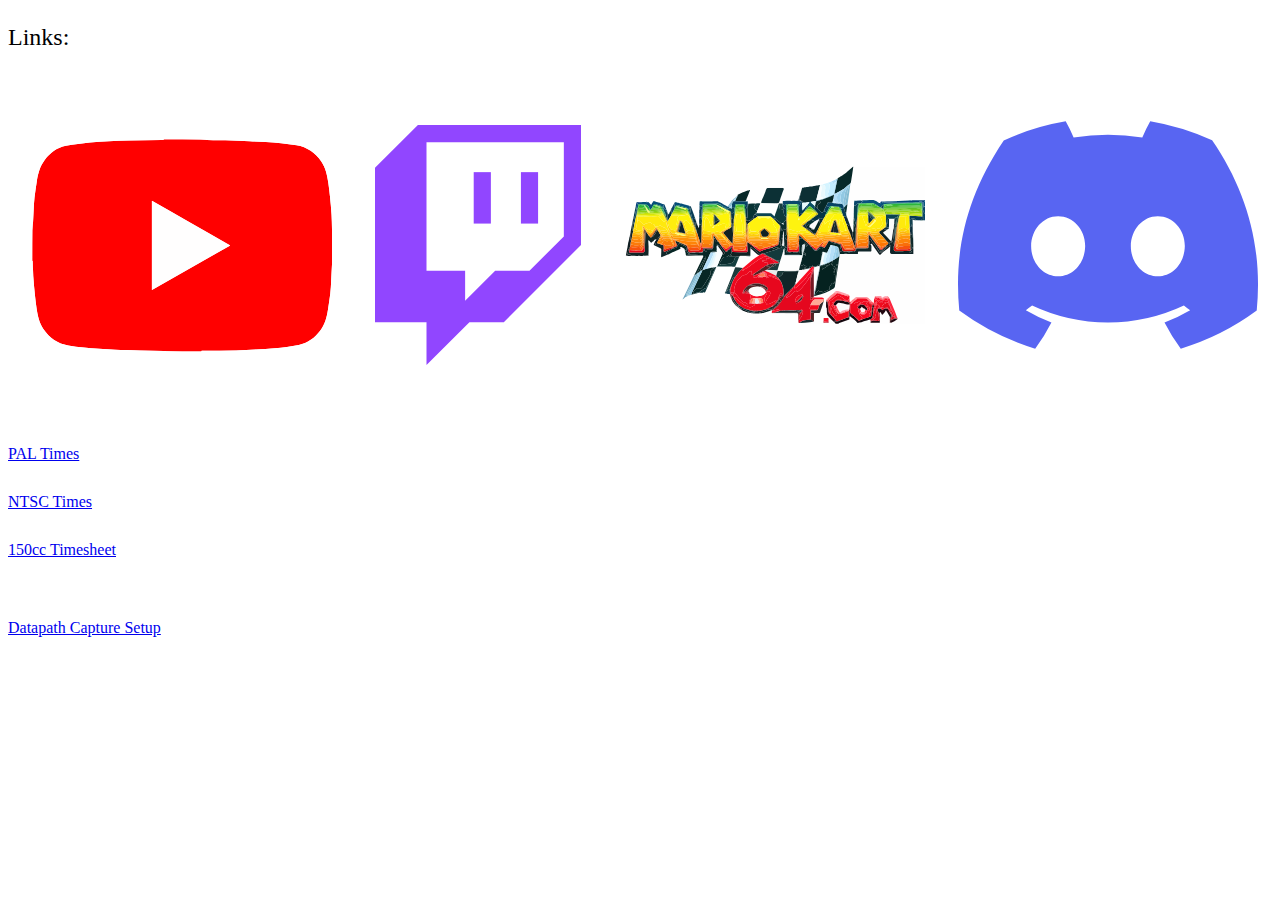
<file: index.html>
<!DOCTYPE html>
<html>
  <head>
    <title>Climatee</title>
  <link rel="stylesheet" href="styles/index.css">
</head>

<body>

<div>
  <p class="title-text">
    Links:
  </p>
</div>

  <div class="blocks">


      <a class="youtube-block" href="https://www.youtube.com/channel/UCdUrHZWHs9Dv-tDVX4ISnvw">
        <div>
          <img src="icons/youtube.svg">
        </div>
      </a>
  


      <a class="twitch-block" href="https://twitch.tv/climatee_tt">
        <div>
          <img src="icons/twitch.svg">
        </div>
      </a>



      <a class="mk64com-block" href="https://www.mariokart64.com/mk64/players/1158">
        <div>
          <img src="icons/mk64com.svg">
        </div>
      </a>

      <a class="discord-block" href="https://discord.com/users/232633222377373696">
        <div>
          <img src="icons/discord.svg">
        </div>
      </a>

</div>

  <div>
      <a href="PAL">
        PAL Times
      </a>
  </div>
  <!-- links to an updated list of my PAL tt times (another html page)-->
  
  <div>
      <a href="NTSC">
        NTSC Times
      </a>
  </div>
  <!-- links to an updated list of my NTSC tt times  (another html page)-->
  
  <div>
      <a href="https://www.mariokart64.com/mk64old/150cc/times.cgi?LukeDischiave">
        150cc Timesheet
      </a>
  </div>
  

  <div style="padding-top: 30px;">
    <a href="Datapath">
    Datapath Capture Setup
      </a>
   </div>

</body>
</html>
</file>
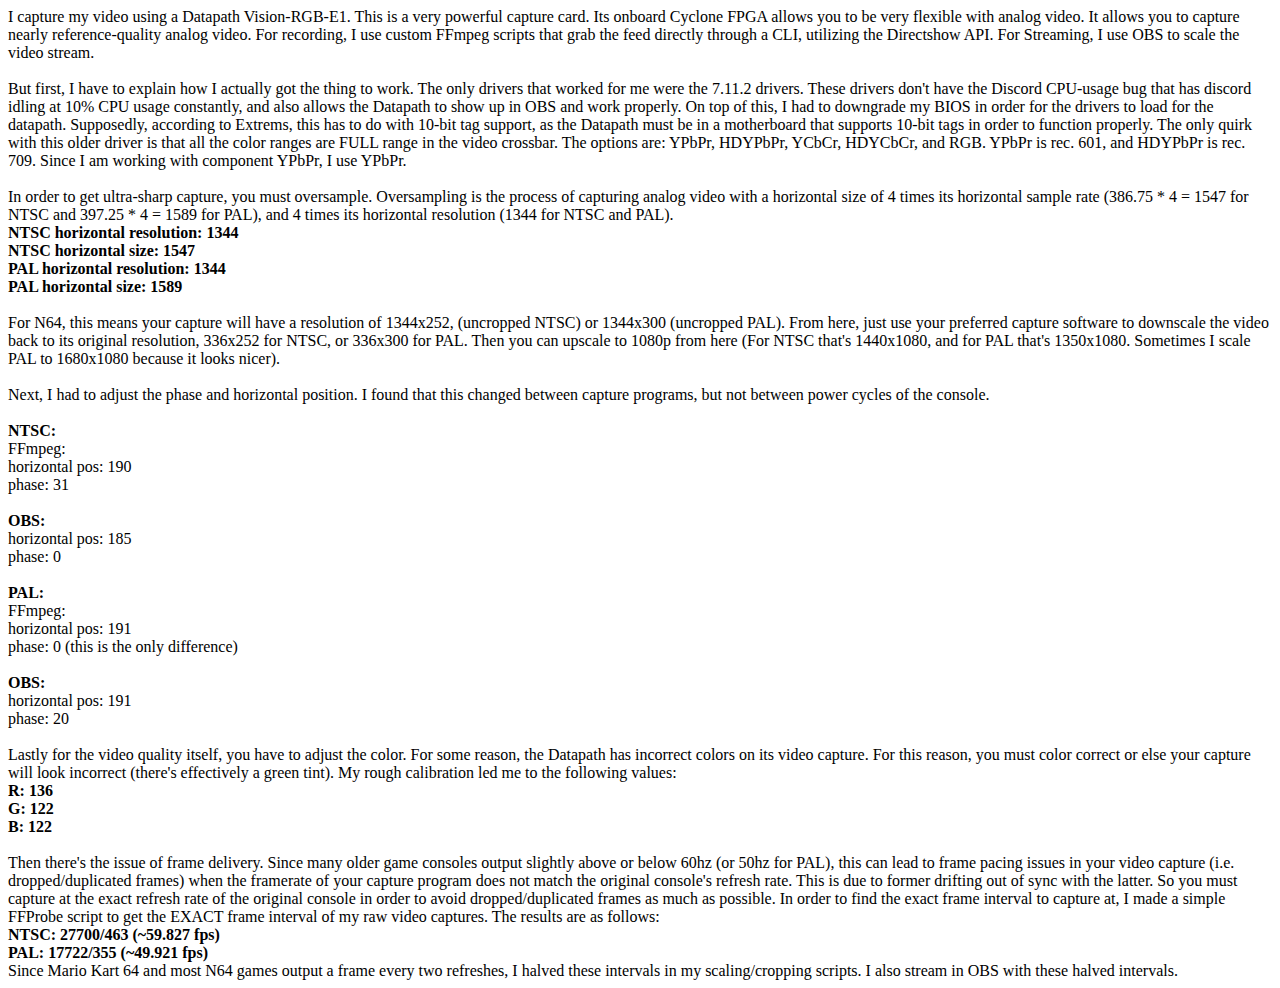
<file: Datapath/index.html>
<!DOCTYPE html>
<html>
  <head>
    <Title> 
    Datapath Documentation
      </Title>
  </head>
  <body>

  <div>
    I capture my video using a Datapath Vision-RGB-E1. This is a very powerful capture card. Its onboard Cyclone FPGA allows you to be very flexible with analog video. It allows you to capture nearly reference-quality analog video. For recording, I use custom FFmpeg scripts that grab the feed directly through a CLI, utilizing the Directshow API. For Streaming, I use OBS to scale the video stream. <br><br>
    </div>
    
      <div>
    But first, I have to explain how I actually got the thing to work. The only drivers that worked for me were the 7.11.2 drivers. These drivers don't have the Discord CPU-usage bug that has discord idling at 10% CPU usage constantly, and also allows the Datapath to show up in OBS and work properly. On top of this, I had to downgrade my BIOS in order for the drivers to load for the datapath. Supposedly, according to Extrems, this has to do with 10-bit tag support, as the Datapath must be in a motherboard that supports 10-bit tags in order to function properly. The only quirk with this older driver is that all the color ranges are FULL range in the video crossbar. The options are: YPbPr, HDYPbPr, YCbCr, HDYCbCr, and RGB. YPbPr is rec. 601, and HDYPbPr is rec. 709. Since I am working with component YPbPr, I use YPbPr. <br><br>
       </div>
       
    <div>
    In order to get ultra-sharp capture, you must oversample. Oversampling is the process of capturing analog video with a horizontal size of 4 times its horizontal sample rate (386.75 * 4 = 1547 for NTSC and 397.25 * 4 = 1589 for PAL), and 4 times its horizontal resolution (1344 for NTSC and PAL). <br>
    <b>NTSC horizontal resolution: 1344 <br>
    NTSC horizontal size: 1547 <br>
    PAL horizontal resolution: 1344 <br>
    PAL horizontal size: 1589 <br><br></b>
      </div>
      
    <div>
    For N64, this means your capture will have a resolution of 1344x252, (uncropped NTSC) or 1344x300 (uncropped PAL). From here, just use your preferred capture software to downscale the video back to its original resolution, 336x252 for NTSC, or 336x300 for PAL. Then you can upscale to 1080p from here (For NTSC that's 1440x1080, and for PAL that's 1350x1080. Sometimes I scale PAL to 1680x1080 because it looks nicer). <br><br>
    </div>
    
    <div>
    Next, I had to adjust the phase and horizontal position. I found that this changed between capture programs, but not between power cycles of the console.  <br><br>
    </div>
    
    <div>
    <b>NTSC:<br></b>
    FFmpeg:<br>
    horizontal pos: 190<br>
    phase: 31<br><br>
    
    <b>OBS: <br></b>
    horizontal pos: 185<br>
    phase: 0<br><br>
    </div>
    
    <div>
    <b>PAL:</b><br>
    FFmpeg:<br>
    horizontal pos: 191<br>
    phase: 0 (this is the only difference)<br><br>
    
    <b>OBS:<br></b>
    horizontal pos: 191<br>
    phase: 20<br><br>
    </div>
    
    <div>
    Lastly for the video quality itself, you have to adjust the color. For some reason, the Datapath has incorrect colors on its video capture. For this reason, you must color correct or else your capture will look incorrect (there's effectively a green tint). My rough calibration led me to the following values:<br>
   <b> R: 136<br>
    G: 122<br>
    B: 122<br><br></b>
    </div>
    
    <div>
    Then there's the issue of frame delivery. Since many older game consoles output slightly above or below 60hz (or 50hz for PAL), this can lead to frame pacing issues in your video capture (i.e. dropped/duplicated frames) when the framerate of your capture program does not match the original console's refresh rate. This is due to former drifting out of sync with the latter. So you must capture at the exact refresh rate of the original console in order to avoid dropped/duplicated frames as much as possible. In order to find the exact frame interval to capture at, I made a simple FFProbe script to get the EXACT frame interval of my raw video captures. The results are as follows:<br>
    <b>NTSC: 27700/463 (~59.827 fps)</b><br>
    <b>PAL: 17722/355 (~49.921 fps)</b><br>
    </div>
    
    <div>
    Since Mario Kart 64 and most N64 games output a frame every two refreshes, I halved these intervals in my scaling/cropping scripts. I also stream in OBS with these halved intervals. <br>
    </div>
    
    
  </body>
</html>
</file>
<file: styles/index.css>
.blocks {
  display: flex;
  flex-wrap: wrap;
  justify-content: space-evenly;
}

.youtube-block {
  padding: 10px;
}

.twitch-block {
  padding: 10px;
}

img {
  height: 240px;
  margin: 10px;
  display: block;
  max-width: 300px;
  transition: transform 0.5s;
}

img:hover {
  transform: scale(1.05);
}

.mk64com-block {
  background: #ff000000;
  padding: 10px;
}

.title-text {
  font-size: x-large;
}

div {
 padding-bottom: 30px;
}
</file>
